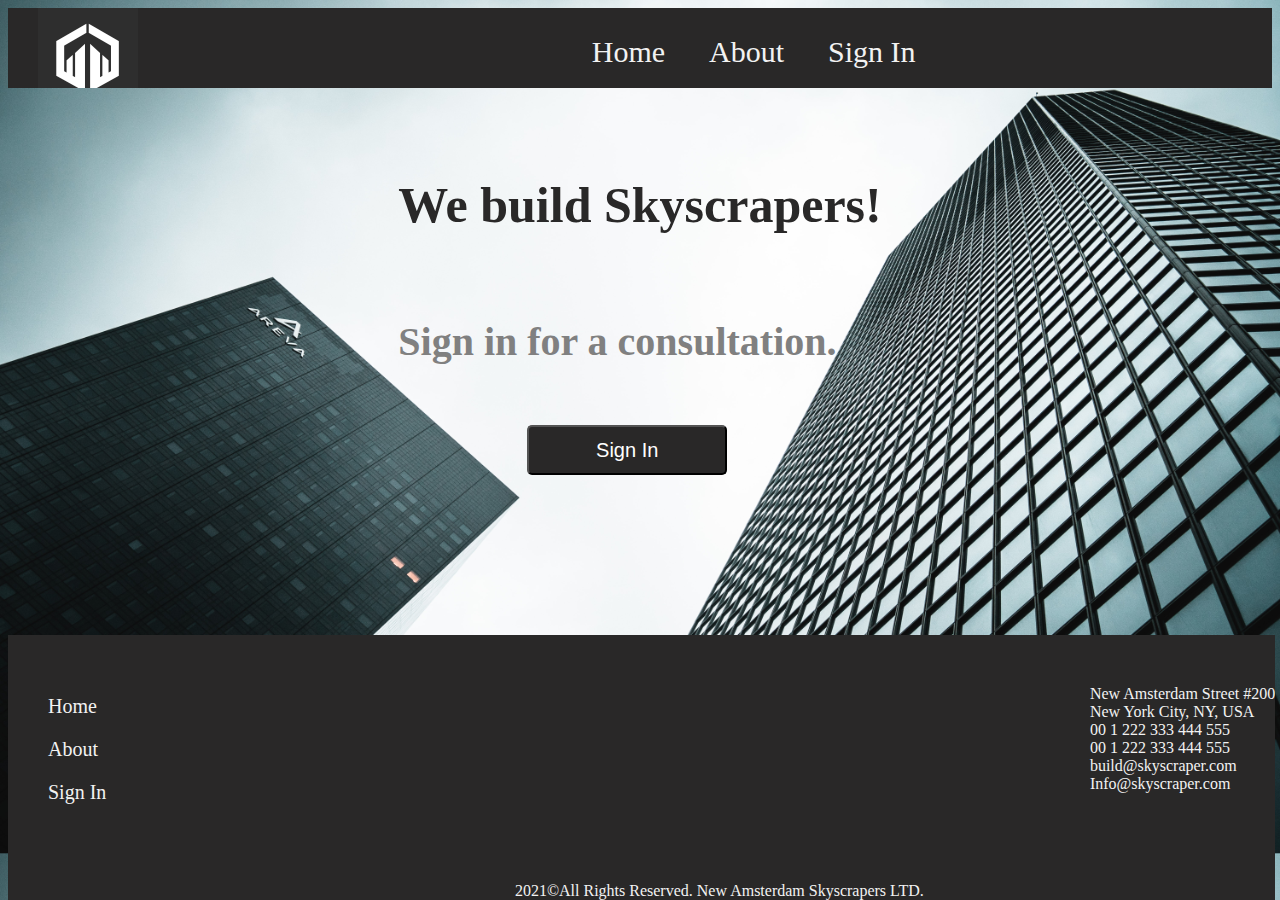
<file: index.html>
<!DOCTYPE html>
<html>
   <head>
      <link rel="stylesheet" href="index.css">
      <script src="https://ajax.googleapis.com/ajax/libs/jquery/3.5.1/jquery.min.js"></script>
      <script>
         $(function(){
           $("#include_header").load("header.html");
         });
      </script>
      <script>
         $(function(){
           $("#include_footer").load("footer.html");
         });
      </script>
   </head>
   <body>
      <div id="include_header"></div>
      <span id= "header">
         <h1><b>We build Skyscrapers!</b></h1>
         <br>
         <h2>Sign in for a consultation.</h2>
      </span>
      <form action="sign_in.html">
         <input id= "button" type="submit" value="Sign In" />
      </form>
      <div id="include_footer"></div>
   </body>
</file>
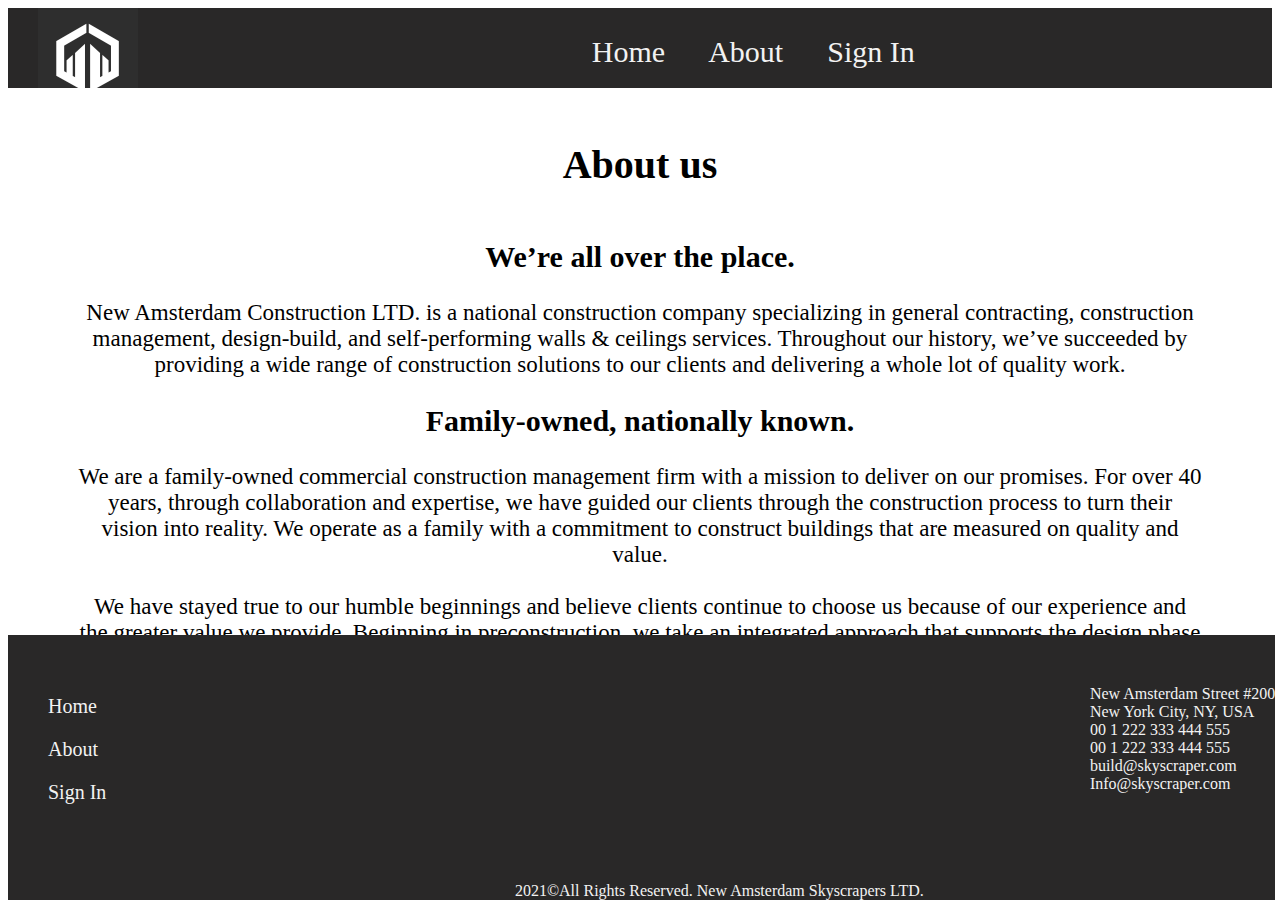
<file: about.html>
<!DOCTYPE html>
<html>
   <head>
      <link rel="stylesheet" href="about.css">
      <script src="https://ajax.googleapis.com/ajax/libs/jquery/3.5.1/jquery.min.js"></script>
      <script>
         $(function(){
           $("#include_header").load("header.html");
         });
      </script>
      <script>
         $(function(){
           $("#include_footer").load("footer.html");
         });
      </script>
   </head>
   <body>
      <div id="include_header"></div>
      <p>
         <span style="font-size:40px;"> <b>About us </span> <br> <br> <br>
         <span style="font-size:30px;"> We’re all over the place.</b> </span> <br><br>
         New Amsterdam Construction LTD. is a national construction company specializing in general contracting, construction management, design-build, and self-performing walls & ceilings services. Throughout our history, we’ve succeeded by providing a wide range of construction solutions to our clients and delivering a whole lot of quality work. <br><br>
         <span style="font-size:30px;"> <b>Family-owned, nationally known.</b> </span> <br><br>
         We are a family-owned commercial construction management firm with a mission to deliver on our promises. For over 40 years, through collaboration and expertise, we have guided our clients through the construction process to turn their vision into reality. We operate as a family with a commitment to construct buildings that are measured on quality and value.<br><br>
         We have stayed true to our humble beginnings and believe clients continue to choose us because of our experience and the greater value we provide. Beginning in preconstruction, we take an integrated approach that supports the design phase allowing a seamless transition from the conceptual phase into construction.<br><br>
         Our family atmosphere has been integral in establishing new industry relationships as we have expanded our office location and our body of work. Our way of connecting with others continues to be one-on-one, person-to-person.
      </p>
      <div id="include_footer"></div>
   </body>
</file>
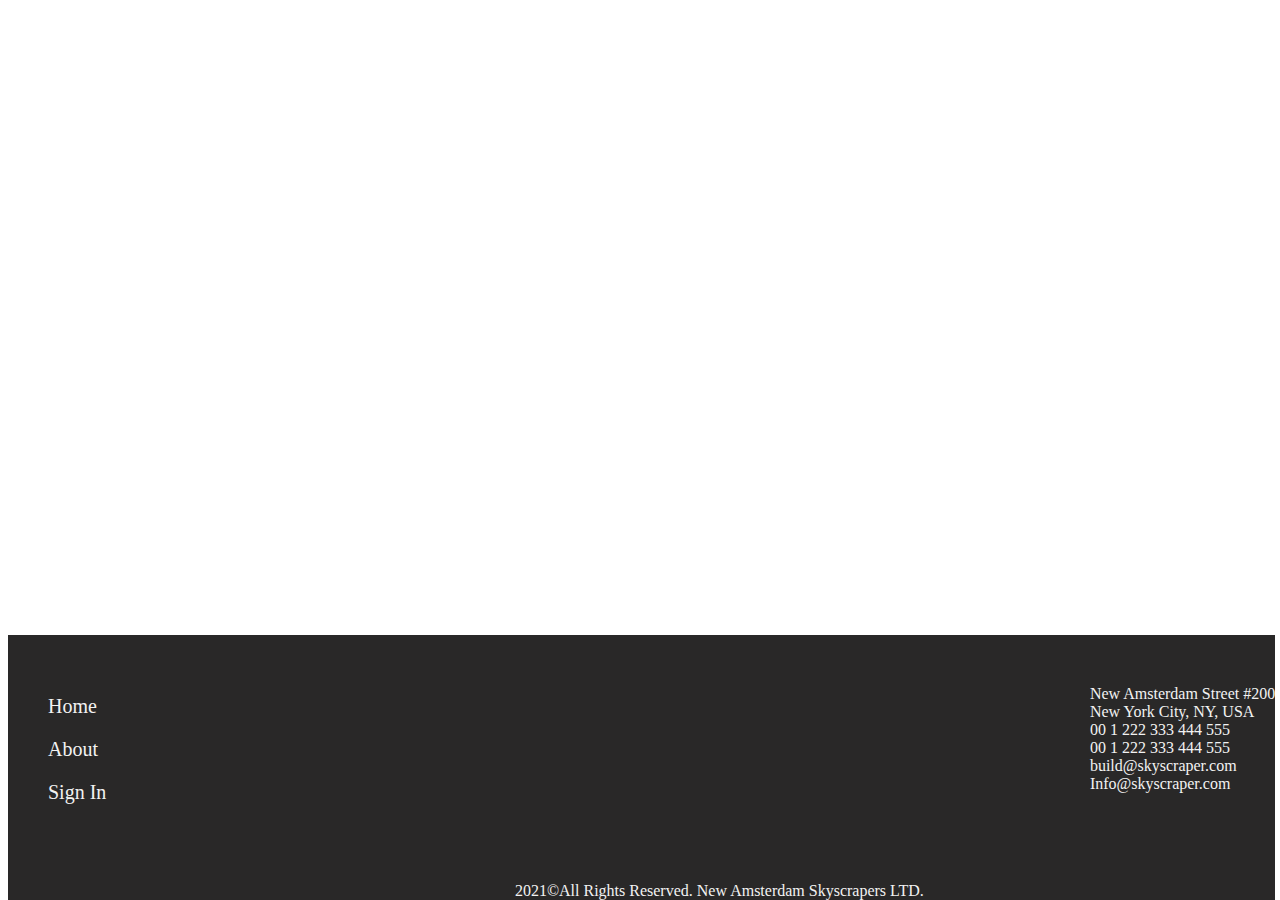
<file: footer.html>
<!DOCTYPE html>
<html>
   <head>
      <link rel="stylesheet" href="header_and_footer.css">
   </head>
   <body>
      <div class="footer">
         <span id="navigation">
         <a href="index.html">Home</a>
         <a href="about.html">About</a>
         <a href="sign_in.html">Sign In</a>
         </span>
         <span id="contact_details">
         New Amsterdam Street #200 <br>
         New York City, NY, USA <br>
         00 1 222 333 444 555 <br>
         00 1 222 333 444 555 <br>
         build@skyscraper.com <br>
         Info@skyscraper.com
         </span>
         <span id="bottom_span">
         2021©All Rights Reserved. New Amsterdam Skyscrapers LTD.
         </span>
      </div>
   </body>
</file>
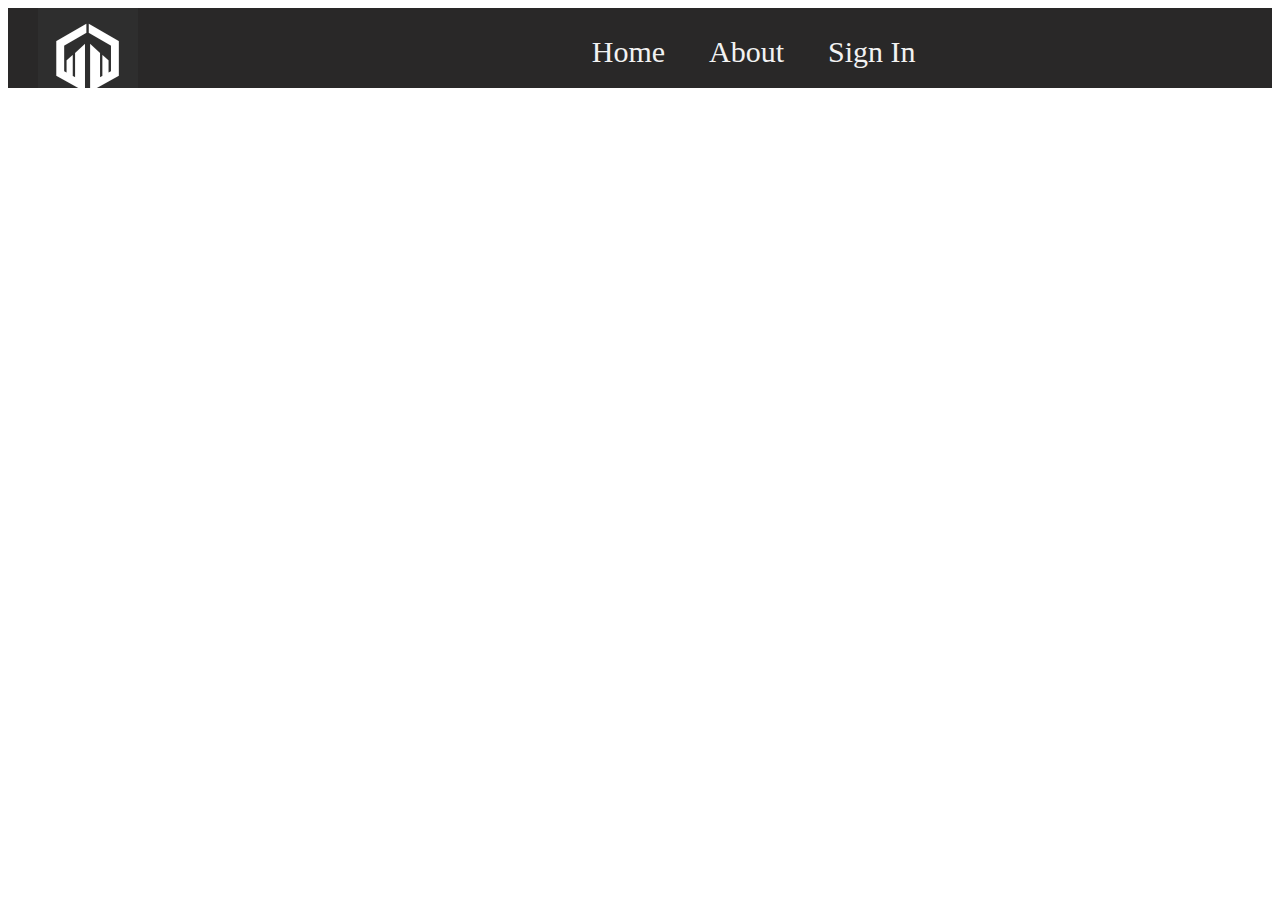
<file: header.html>
<!DOCTYPE html>
<html>
   <head>
      <link rel="stylesheet" href="header_and_footer.css">
   </head>
   <body>
      <div class="topnav">
         <img src="assets/logo.png" alt="Logo" class="img">
         <span>
         <a href="index.html">Home</a>
         <a href="about.html">About</a>
         <a href="sign_in.html">Sign In</a>
         </span>
      </div>
   </body>
</file>
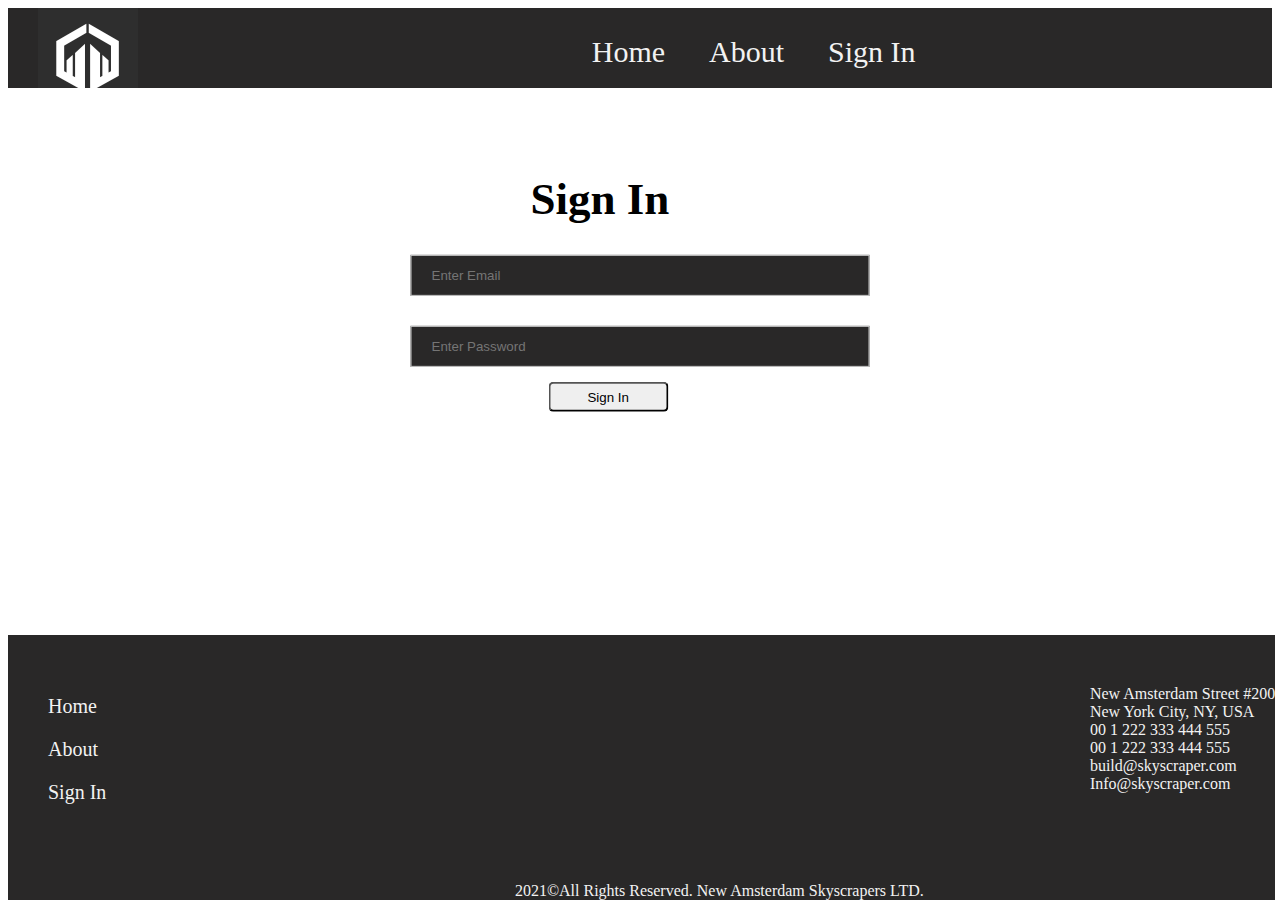
<file: sign_in.html>
<!DOCTYPE html>
<html>
   <head>
      <link rel="stylesheet" href="sign_in.css">
      <script src="https://ajax.googleapis.com/ajax/libs/jquery/3.5.1/jquery.min.js"></script>
      <script>
         $(function(){
           $("#include_header").load("header.html");
         });
      </script>
      <script>
         $(function(){
           $("#include_footer").load("footer.html");
         });
      </script>
   </head>
   <body>
      <div id="include_header"></div>
      <form action="action_page.php">
         <div class="container">
            <h1>Sign In</h1>
            <input size="50" type="text" placeholder="Enter Email" name="email" required>
            <input  size="50" type="password" placeholder="Enter Password" name="psw" required>
            <button  id= "sign_in_button" type="submit" class="signinbtn">Sign In</button>
         </div>
      </form>
      <div id="include_footer"></div>
   </body>
</file>
<file: index.css>
body {
	background-image: url("assets/multiple_scrapers.jpg");
	background-size: 100%;
}

#header {
	position: absolute;
	top: 30%;
	left: 50%;
	-ms-transform: translate(-50%, -50%);
	transform: translate(-50%, -50%);
}

#header h1 {
	font-size: 50px;
	color: #292828;
}

#header h2 {
	font-size: 40px;
	color: gray;
}

form {
	position: absolute;
	top: 50%;
	left: 49%;
	-ms-transform: translate(-50%, -50%);
	transform: translate(-50%, -50%);
}

#button {
	height: 50px;
	width: 200px;
	text-align: center;
	border-radius: 5px;
	background-color: #292828;
	font-size: 20px;
	color: white;
}
</file>
<file: about.css>
p {
	text-align: center;
	font-size: 23px;
	padding-right: 70px;
	padding-left: 70px;
	padding-bottom: 30px;
	padding-top: 30px;
}
</file>
<file: header_and_footer.css>
.topnav {
	background-color: #292828;
	height: 80px;
	overflow: hidden;
	list-style: none;
}

.topnav a {
	color: #f2f2f2;
	font-size: 30px;
	text-decoration: none;
	padding-right: 20px;
	padding-left: 20px;
}

.topnav span {
	position: relative;
	left: 34%;
}

.topnav img {
	padding-left: 30px;
	display: inline-block;
	vertical-align: middle;
}

.footer {
	position: absolute;
	color: #f2f2f2;
	background-color: #292828;
	height: 265px;
	overflow: hidden;
	list-style: none;
	bottom: 0;
	width: 99%;
}

.footer a {
	color: #f2f2f2;
	font-size: 20px;
	text-decoration: none;
	padding-left: 10px;
	padding-bottom: 10px;
	padding-top: 10px;
	display: block;
}

.footer #contact_details {
	padding-top: 50px;
	padding-left: 30px;
	float: right;
	display: inline;
}

.footer #navigation {
	padding-top: 50px;
	padding-left: 30px;
	float: left;
	display: inline;
}

.footer #bottom_span {
	position: absolute;
	bottom: 0;
	left: 40%;
}
</file>
<file: sign_in.css>
form {
	margin: 0;
	position: absolute;
	top: 30%;
	left: 50%;
	-ms-transform: translate(-50%, -50%);
	transform: translate(-50%, -50%);
}

input[type=submit]:hover {
	background-color: #292828;
}

input {
	background-color: #292828;
	color: #f2f2f2;
	padding: 12px 20px;
	margin: 30px 0;
	display: block;
	border: 1px solid #ccc;
}

h1 {
	padding-left: 120px;
	font-size: 45px;
}

#sign_in_button {
	height: 30px;
	width: 120px;
	text-align: center;
	border-radius: 5px;
	position: absolute;
	left: 30%;
	-ms-transform: translateX(-50%);
	transform: translateY(-50%);
}
</file>
